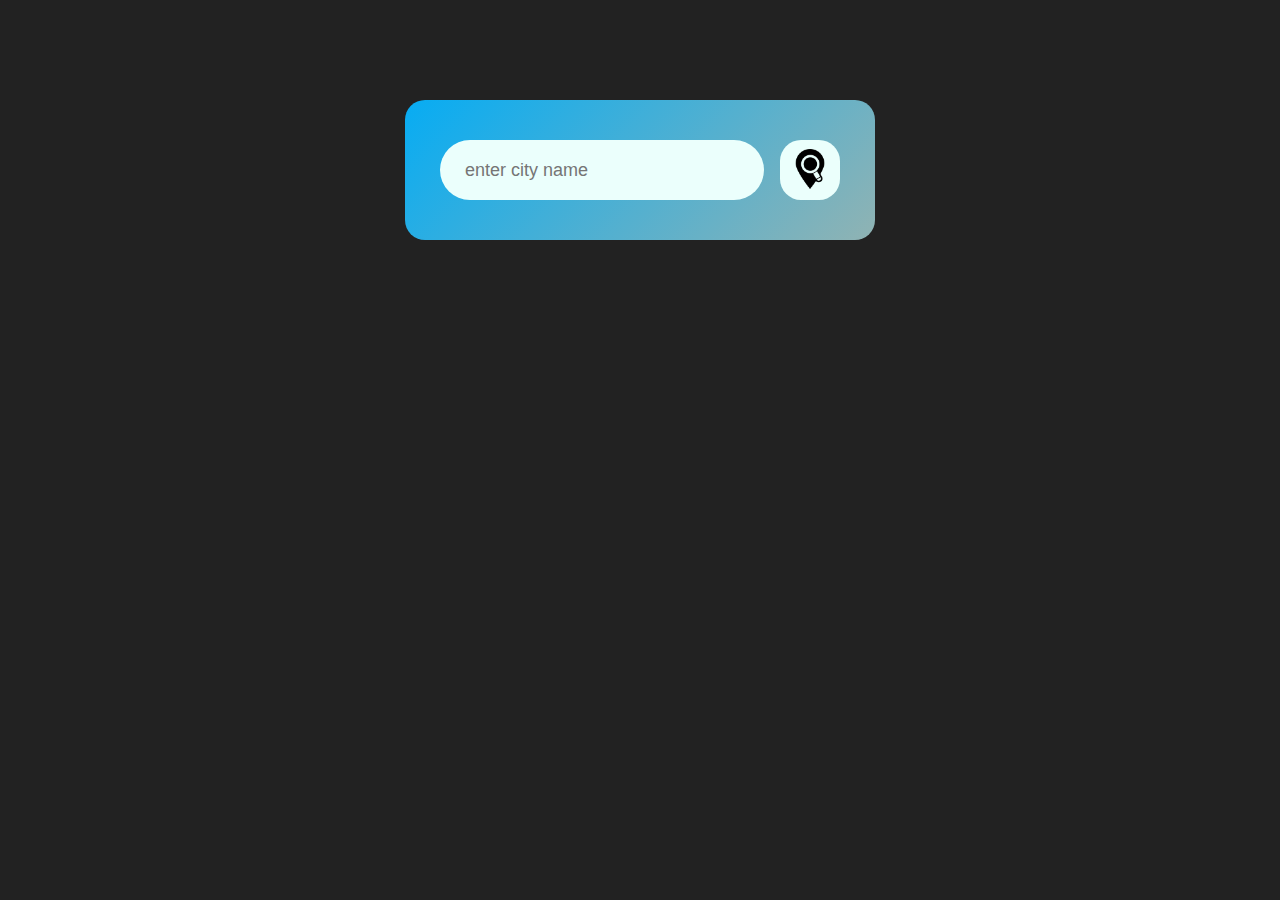
<file: index.html>
<!DOCTYPE html>
<html1>
    <head>
        <meta name="viewport" content="width=device-width, intial-scale=1.0">
        <title>Weather App </title>
        <link rel="stylesheet" href="style.css">
    </head>
    <body>
        <div class="card">
            <div class="search">
                <input type="text" placeholder="enter city name" spellcheck="false">
                <button><img src="Images/search.png" ></button>
            </div>
            <div class="error">
                <p>Invalid City Name</p>
            </div>
            <div class="weather">
                <img src="Images/rain.png" class="weather-icon">
                <h1 class="temp">43°F</h1>
                <h2 class="city">Detroit</h2>
                <div class="details">
                    <div class="col">
                        <img src="Images/humidity.png">
                        <div>
                            <p class="humidity">50%</p>
                            <p>Humidity</p>
                        </div>
                    </div>
                    <div class="col">
                        <img src="Images/wind.png">
                        <div>
                            <p class="wind">10 MPH</p>
                            <p>Wind Speed</p>
                            
                        </div>
                        
                    </div>
                </div>
                <div class="name">
                    <p>Developed by Farhan Kabiri</p>
                </div>
            </div>
        </div>
<script>
const apiKey = "25800fd3326a27171f583afc0ea3ff4f";
const apiURL = "https://api.openweathermap.org/data/2.5/weather?units=imperial&q=";

const searchBox = document.querySelector(".search input")
const searchButton = document.querySelector(".search button")
const weatherIcon = document.querySelector(".weather-icon")

async function checkWeather(city){
    const response = await fetch(apiURL + city + `&appid=${apiKey}`);
    if(response.status == 404){
        document.querySelector(".error").style.display = "block";
        document.querySelector(".weather").style.display = "none";
    } else {
        var data = await response.json();
    
    
    document.querySelector(".city").innerHTML = data.name;
    document.querySelector(".temp").innerHTML = Math.round(data.main.temp) + "°F";
    document.querySelector(".humidity").innerHTML = data.main.humidity + "%";
    document.querySelector(".wind").innerHTML = Math.round(data.wind.speed) + " MPH";

    if(data.weather[0].main == "Clouds"){
        weatherIcon.src = "Images/cloudly.png";
    } else if(data.weather[0].main == "Clear"){
        weatherIcon.src = "Images/clear.png";
    } else if(data.weather[0].main == "Rain"){
        weatherIcon.src = "Images/rain.png";
    } else if(data.weather[0].main == "Drizzle"){
        weatherIcon.src = "Images/drizzle.png";
    } else if(data.weather[0].main == "Snow"){
        weatherIcon.src = "Images/snow.png";
    } else if(data.weather[0].main == "Fog"){
        weatherIcon.src = "Images/fog.png";
    }

    document.querySelector(".weather").style.display = "block";
    document.querySelector(".error").style.display = "none";
    
    }
    
}
searchButton.addEventListener("click", ()=>{
    checkWeather(searchBox.value);
})


</script>

    </body>
</html1>
</file>
<file: style.css>
*{
    margin: 0;
    padding: 0;
    font-family: 'Poppins', sans-serif;
    box-sizing: border-box;
}
body{
    background-color: #222;
}
.card{
    width: 90%;
    max-width: 470px;
    background: linear-gradient(135deg, #07ACF3, #90b3b3);
    color: #fff;
    margin: 100px auto 0;
    border-radius: 20px;
    padding: 40px 35px;
    text-align: center;
}
.search{
    width: 100%;
    display: flex;
    align-items: center;
    justify-content: space-between;
}
.search input{
    border: 0;
    outline: 0;
    background: #ebfffc;
    color: #555;
    padding: 10px 25px;
    height: 60px;
    border-radius: 30px;
    flex: 1;
    margin-right: 16px;
    font-size: 18px;
}
.search button{
    
    border: 0;
    outline: 0;
    background: #ebfffc;
    border-radius: 35%;
    width: 60px;
    height: 60px;
    cursor: pointer;
}
.search button img{
    width: 40px;
}
.weather-icon{
    width: 170px;
    margin-top: 30px;
}
.weather h1{
    font-family: 'HelveticaNeue';
    font-size: 80px;
    font-weight: 500;
}
.weather h2{
    font-family: 'HelveticaNeue-Thin';
    font-size: 50px;
    font-weight: 400;
    margin-top: -1px;
}
.details{
    display: flex;
    align-items: center;
    justify-content: space-between;
    padding: 0 20px;
    margin-top: 50px;
}
.col{
    display: flex;
    align-items: center;
    text-align: left;
}
.col img{
    width: 40px;
    height: 50px;
    margin-right: 10px;
}
.humidity, .wind{
    font-size: 20px;
    margin-top: -6px;
}
.weather{
    display: none;
}
.error{
  
    text-align: left;
    margin-left: 20px;
    font-size: 14px;
    margin-top: 10px;
    display: none;
    
}
.name{
    
    font-style: italic;
    position: absolute;
    bottom: 75px;
    left: 240px;
    text-align: left;
    margin-right: -25px;
    margin-left: -1px;
    font-size: 6px;
    background-color: transparent;
    
}
</file>
